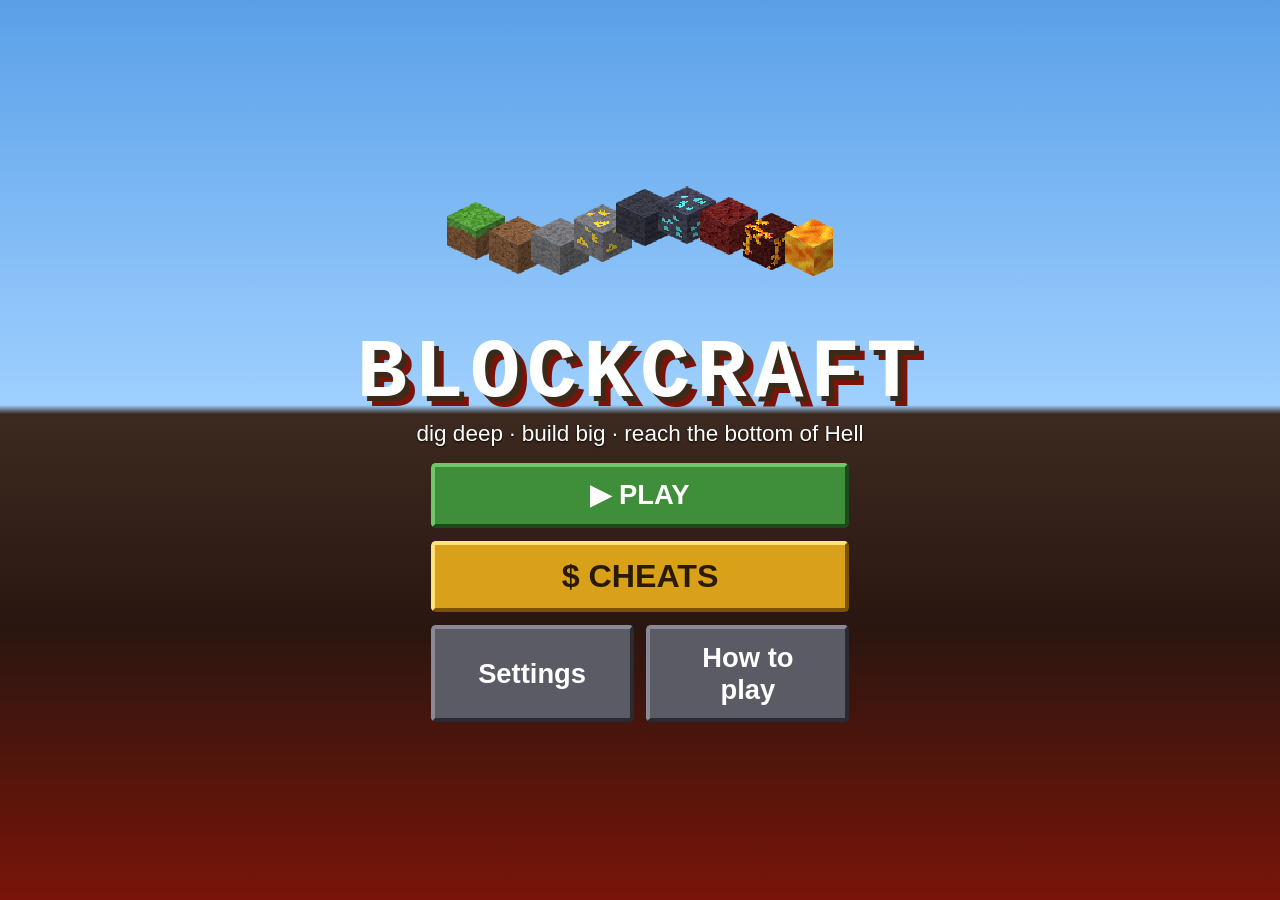
<file: index.html>
<!DOCTYPE html>
<html lang="en"><head><meta charset="utf-8">
<meta name="viewport" content="width=device-width,initial-scale=1,maximum-scale=1,user-scalable=no,viewport-fit=cover">
<meta name="apple-mobile-web-app-capable" content="yes">
<meta name="mobile-web-app-capable" content="yes">
<meta name="apple-mobile-web-app-status-bar-style" content="black-translucent">
<meta name="apple-mobile-web-app-title" content="Blockcraft">
<meta name="format-detection" content="telephone=no">
<meta name="theme-color" content="#000000">
<link rel="manifest" href="manifest.json">
<link rel="apple-touch-icon" href="apple-touch-icon.png">
<link rel="icon" type="image/png" href="favicon.png">
<title>Blockcraft</title><link rel="stylesheet" href="style.css"><link rel="stylesheet" href="pwa.css"></head>
<body>
<canvas id="gl"></canvas>
<div id="touch"></div>
<div id="hud" class="hidden">
  <div id="topbar">
    <div id="hearts"></div><div id="armorHud"></div><div id="foodHud"></div><div id="coins">$0</div><div id="zone">Overworld</div><div id="cityHint"></div><div id="fps"></div>
    <div class="spacer"></div>
    <button class="hbtn" id="gearBtn">&#9876; Gear</button><button class="hbtn" id="invBtn">&#9638; Blocks</button><button class="hbtn" id="pauseBtn">II</button>
  </div>
  <div id="ncBadge">NO-CLIP</div><div id="cross"></div><div id="ring"></div>
  <div id="joyBase"><div id="joyKnob"></div></div>
  <div id="rbtns">
    <button class="cbtn" id="breakBtn">&#9935;<small>BREAK</small></button>
    <button class="cbtn" id="placeBtn">&#9632;<small>PLACE</small></button>
    <button class="cbtn big" id="jumpBtn">&#9650;<small>JUMP</small></button>
    <button class="cbtn" id="upBtn">&#8679;<small>UP</small></button>
    <button class="cbtn" id="downBtn">&#8681;<small>DOWN</small></button>
    <button class="cbtn" id="feedBtn">&#10084;<small>FEED</small></button>
    <button class="cbtn" id="eatBtn">&#127830;<small>EAT</small></button>
    <button class="cbtn" id="landBtn">&#11015;<small>LAND</small></button>
  </div>
  <div id="heldLbl"></div><div id="hotbar"></div>
  <div id="bubble"></div><div id="lavaFx"></div><div id="dmgFx"></div><div id="fireFx"></div><div id="boomFx"></div>
</div>
<div id="toast"></div>
<!-- screens -->
<div class="screen" id="s-title">
  <div class="tbox">
    <canvas id="titleArt" width="320" height="120"></canvas>
    <h1>BLOCKCRAFT</h1><div class="sub">dig deep &middot; build big &middot; reach the bottom of Hell</div>
    <div class="col">
      <button class="btn green" id="playBtn">&#9654; PLAY</button>
      <button class="btn gold" id="cheatBtnTitle">$ CHEATS</button>
      <div class="row"><button class="btn" id="settingsBtnT">Settings</button><button class="btn" id="helpBtn">How to play</button></div>
    </div>
  </div>
</div>
<div class="screen" id="s-worlds"><div class="panel"><div class="ph"><h2>Worlds</h2><button class="x" data-back>&#10005;</button></div><div class="pb" id="worldList"></div></div></div>
<div class="screen" id="s-new"><div class="panel narrow"><div class="ph"><h2>New World</h2><button class="x" data-back>&#10005;</button></div><div class="pb">
  <label>Name <input id="newName" maxlength="20" value="My World"></label>
  <label>Seed <input id="newSeed" maxlength="12" placeholder="random"></label>
  <div class="row"><button class="btn sel" data-mode="survival">Survival</button><button class="btn" data-mode="creative">Creative</button></div>
  <button class="btn gold" id="charBtnNew">&#9787; Character: <span class="charNm">Chief Stevo</span></button>
  <button class="btn green" id="createBtn">Create &amp; Play</button></div></div></div>
<div class="screen" id="s-pause"><div class="panel narrow"><div class="ph"><h2>Paused</h2><button class="x" data-back>&#10005;</button></div><div class="pb col">
  <button class="btn green" id="resumeBtn">Resume</button>
  <button class="btn" id="charBtnPause">&#9787; Character</button>
  <button class="btn gold" id="cheatBtnPause">$ CHEATS</button>
  <div class="row"><button class="btn" id="invBtnP">Blocks</button><button class="btn" id="shopBtn">Shop</button></div>
  <div class="row"><button class="btn" id="gearBtnP">Gear</button><button class="btn" id="petsBtnP">Pets</button></div>
  <div class="row"><button class="btn" id="settingsBtnP">Settings</button><button class="btn" id="saveBtn">Save</button></div>
  <button class="btn red" id="quitBtn">Save &amp; Quit to Title</button><div id="pstats" class="small"></div></div></div></div>
<div class="screen" id="s-cheats"><div class="panel"><div class="ph"><h2 class="goldt">$ CHEATS</h2><button class="x" data-back>&#10005;</button></div><div class="pb" id="cheatList"></div></div></div>
<div class="screen" id="s-inv"><div class="panel wide"><div class="ph"><h2>Blocks</h2><div id="invInfo" class="small"></div><button class="x" data-back>&#10005;</button></div>
  <div id="invHot"></div><div id="invTabs"></div><div class="pb" id="invGrid"></div></div></div>
<div class="screen" id="s-shop"><div class="panel wide"><div class="ph"><h2>Shop</h2><div id="shopCoins" class="goldt"></div><button class="x" data-back>&#10005;</button></div><div class="pb" id="shopList"></div></div></div>
<div class="screen" id="s-char"><div class="panel"><div class="ph"><h2>Choose Your Character</h2><button class="x" data-back>&#10005;</button></div><div class="pb"><div id="charList"></div><p class="small" id="charInfo"></p></div></div></div>
<div class="screen" id="s-settings"><div class="panel narrow"><div class="ph"><h2>Settings</h2><button class="x" data-back>&#10005;</button></div><div class="pb" id="setList"></div></div></div>
<div class="screen" id="s-help"><div class="panel"><div class="ph"><h2>How to play</h2><button class="x" data-back>&#10005;</button></div><div class="pb small" id="helpText">
<p><b>Move:</b> left thumb joystick (anywhere on the left side). <b>Look:</b> drag on the right side.</p>
<p><b>Place a block:</b> quick tap on the right side, or the PLACE button. <b>Break:</b> press and hold still on the right side, or hold BREAK. The crosshair picks the block.</p>
<p><b>Jump:</b> JUMP button (you also auto-jump up single steps). Tap a door to open/close it. Tap a bed to set your spawn (and sleep at night).</p>
<p><b>Hotbar:</b> tap a slot to select. <b>Blocks</b> button opens the block picker. Mining ores earns coins; spend them in the Shop (pause menu) on blocks and faster pickaxes.</p>
<p><b>Depth:</b> grass &rarr; stone and caves &rarr; the Deep Dark (y&lt;72, diamonds and glowing Gloomcrystals) &rarr; <b>Hell</b> (y&lt;40: Brimrock, Hellstone, lava lakes, imps) &rarr; unbreakable bedrock at y=0.</p>
<p>Zombies come out at night on the surface. Lava hurts unless God Mode is on. Your world autosaves every 30 seconds and when you pause or leave.</p>
<p><b>Cities (new in 1.2):</b> towns with a market, church, farms and a town hall are scattered over the land, one just north of where a new world starts. The HUD shows the nearest city and an arrow pointing to it. Tap townspeople to chat, tap the Merchant to buy and sell blocks, and tap <b>Chief Stevo</b> in the town hall for a gift and a quest. Demon cities lie deep in Hell, behind lava moats. Their citizens are peaceful until you hit one, and the guards at the fortress attack on sight.</p>
<p><b>Animals (new in 1.3):</b> cows, pigs, sheep, chickens, horses, wolves and cats roam the grass; polar bears, arctic foxes and wolves live in the snowlands. Hit livestock for raw meat (and wool). Fish swim in schools in lakes and the sea: tap one to grab it, or use a Fishing Net or Fishing Rod (cast, wait for the bite, tap again).</p>
<p><b>Food:</b> tap a Campfire or Furnace to cook raw meat and fish. Select food and press <b>EAT</b> (or hold on the right side) to heal. Cooked food heals much more. A simple hunger bar can be turned on in Settings (it is off in God Mode).</p>
<p><b>Pets:</b> hold an animal's favorite food and tap the animal a few times (dogs/wolves: meat or bones, cats: fish, cows/sheep/horses/chickens: wheat, pigs: wheat or melon, polar bears: fish, foxes: chicken or fish). When the hearts are full it is your pet: it gets a collar and a name tag, follows you, teleports to you when you are far away, and wolves fight monsters with you. Tap your pet to make it sit or follow. Rename pets in Pause &rarr; Pets.</p>
<p><b>Gear:</b> buy swords, a battle axe, a spear, a bow with arrows and leather, iron, diamond or Emberite armor in the Shop. Hold a weapon to hit harder; open <b>Gear</b> to wear armor (it blocks up to 80% of damage). Buckets scoop up and pour water and lava; lava spreads a few blocks and stops, and water + lava turns into obsidian or cobblestone.</p>
<p><b>TNT &amp; fire (new in 1.7):</b> get TNT, Mega TNT and Flint &amp; Steel from the Blocks button (TNT tab) in Creative or with Infinite Supplies, from <b>$ CHEATS &rarr; TNT Kit</b>, or in the Shop (buy them, or craft: Flint &amp; Steel = 1 Iron Ore + 1 Flint, TNT = 5 Gunpowder + 4 Sand, Mega TNT = 4 TNT + 1 Gunpowder). Gravel sometimes drops Flint when you mine it; zombies and imps sometimes drop Gunpowder. Place TNT like a block, select Flint &amp; Steel and tap the TNT to light it: it flashes for 4 seconds, then BOOM. Fire and lava touching TNT light it too, and explosions set off nearby TNT. Flint &amp; Steel on any other block starts a fire. Lava and fire burn you, animals and zombies, set you on fire (jump in water to put it out), burn wood, leaves and wool, and destroy dropped items. $ CHEATS has a TNT blast size slider and No Fire Spread. God Mode blocks all of the damage.</p>
<p><b>Build Mode (new in 1.6):</b> tap <b>&#9874; Build</b> for an overhead camera. Drag with the PAN tool (or two fingers) to move, pinch to zoom, twist two fingers or use &#10226;&#10227; to rotate. Tools: WALL (drag a line, height 1-6), FLOOR and ROOM (drag a rectangle), ROOF (new in 1.6.1: tap inside any room and it finds the walls and height for you, shows a preview, then tap Place roof; Gabled/Hip/Flat, overhang on/off, turn the ridge; or drag over an area), DOOR and WINDOW (tap a wall), STAIRS, ERASE, UNDO/REDO. Tap the material swatch to change blocks. Building here is free. Tap &#10004; Done (or Back) to return to your character. Tap a door in normal play to open or close it.</p>
<p><b>$ CHEATS</b> are on the title screen and pause menu. They include Teleport to nearest City, Teleport to Demon City, Teleport to Snow Biome, Spawn Pet, All Gear and Full Food.</p></div></div></div>
<div class="screen" id="s-npc"><div class="panel narrow"><div class="ph"><h2 id="npcName" class="goldt">Chief Stevo</h2><button class="x" data-back>&#10005;</button></div><div class="pb"><div id="npcText"></div><div class="row" id="npcBtns"></div></div></div></div>
<div class="screen" id="s-trade"><div class="panel wide"><div class="ph"><h2>Market</h2><div id="tradeCoins" class="goldt"></div><button class="x" data-back>&#10005;</button></div><div class="pb" id="tradeList"></div></div></div>
<div class="screen" id="s-cook"><div class="panel"><div class="ph"><h2 id="cookTitle">Campfire</h2><button class="x" data-back>&#10005;</button></div><div class="pb" id="cookList"></div></div></div>
<div class="screen" id="s-equip"><div class="panel wide"><div class="ph"><h2>Gear</h2><div id="equipInfo" class="small"></div><button class="x" data-back>&#10005;</button></div><div class="pb eqwrap"><div id="equipSlots"></div><div id="equipOwn"></div></div></div></div>
<div class="screen" id="s-pets"><div class="panel"><div class="ph"><h2>Pets</h2><button class="x" data-back>&#10005;</button></div><div class="pb" id="petList"></div></div></div>
<div class="screen" id="s-petpick"><div class="panel narrow"><div class="ph"><h2 class="goldt">Spawn Pet</h2><button class="x" data-back>&#10005;</button></div><div class="pb"><div class="petgrid" id="petPick"></div></div></div></div>
<div class="screen" id="s-petname"><div class="panel narrow"><div class="ph"><h2 class="goldt">&#10084; New pet!</h2><button class="x" data-back>&#10005;</button></div><div class="pb col"><div id="petNameMsg" class="small"></div><input id="petNameIn" maxlength="16"><button class="btn green" id="petNameOk">OK</button></div></div></div>
<div class="screen" id="s-death"><div class="panel narrow"><div class="ph"><h2 class="redt">You died</h2></div><div class="pb col"><div id="deathMsg"></div><button class="btn green" id="respawnBtn">Respawn</button></div></div></div>
<div class="screen" id="s-confirm"><div class="panel narrow"><div class="ph"><h2 id="confT">Sure?</h2><button class="x" data-back>&#10005;</button></div><div class="pb col"><div id="confMsg"></div><div class="row"><button class="btn red" id="confYes">Yes</button><button class="btn" data-back>Cancel</button></div></div></div></div>
<div id="rotateMsg">&#x21bb; Rotate your iPhone sideways to play Blockcraft</div>
<script src="pwa.js"></script>
<script src="three.min.js"></script>
<script src="game.js"></script>
</body></html>
</file>
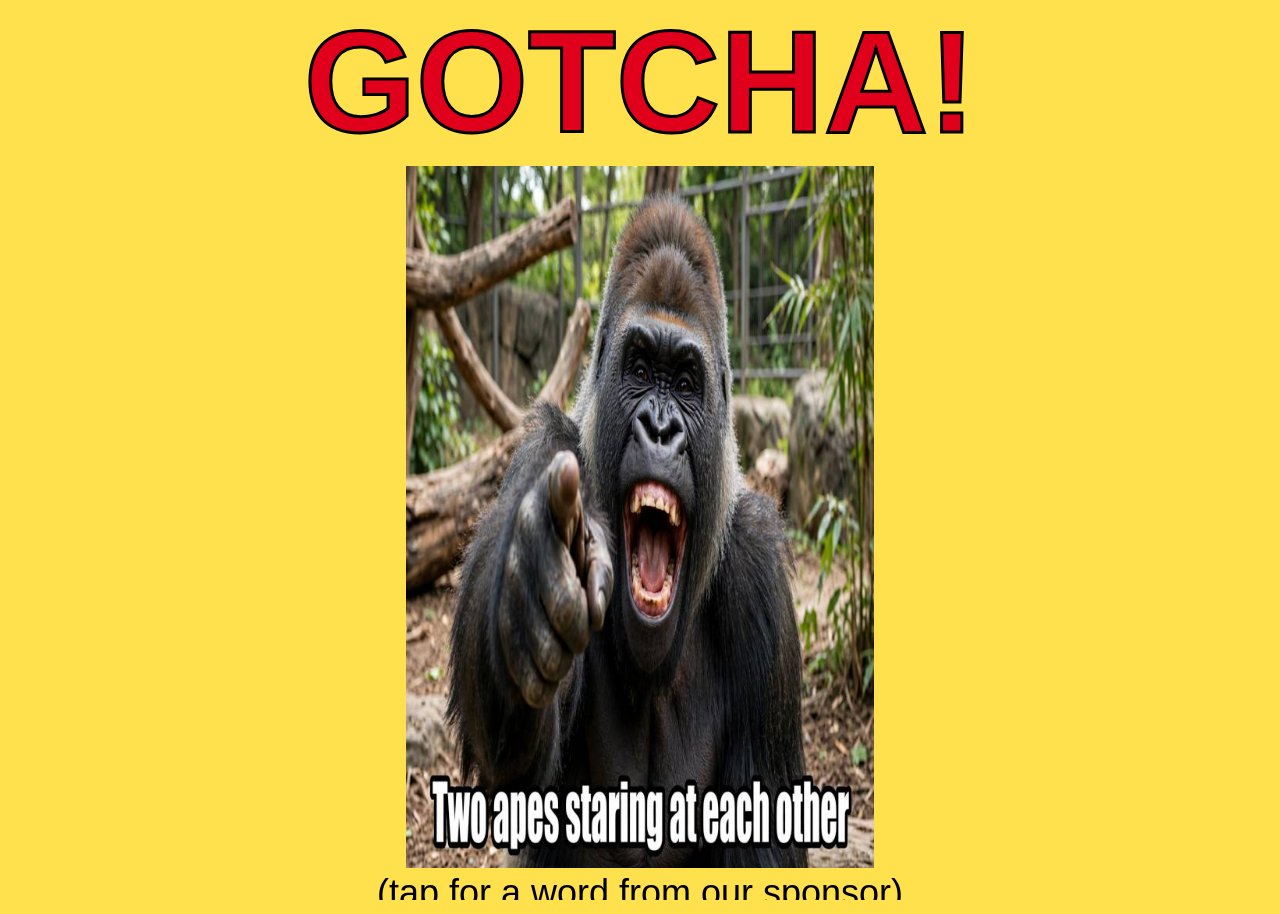
<file: gotcha/index.html>
<!doctype html><html><head><meta charset="utf-8"><meta name="viewport" content="width=device-width,initial-scale=1,user-scalable=no"><title>GOTCHA!</title>
<style>html,body{margin:0;height:100%;background:#ffe14d;overflow:hidden;font-family:Impact,Arial Black,sans-serif;text-align:center}
h1{margin:0;font-size:16vmin;color:#e0001b;-webkit-text-stroke:3px #000;animation:w .4s infinite alternate}
img{height:78vh;max-width:100vw;object-fit:contain;animation:b .6s infinite alternate}
p{margin:0;font-size:4vmin}
@keyframes w{to{transform:rotate(-4deg) scale(1.08)}}@keyframes b{to{transform:translateY(-12px) rotate(2deg)}}</style></head>
<body><h1>GOTCHA!</h1><img src="ape.svg" alt="laughing ape"><p>(tap for a word from our sponsor)</p>
<script>
document.body.addEventListener('click',()=>{const A=new(window.AudioContext||window.webkitAudioContext)(),t=A.currentTime;
[[0,220,90],[.25,180,60],[.5,300,40],[.7,90,60]].forEach(([d,f1,f2])=>{const o=A.createOscillator(),g=A.createGain();o.type='sawtooth';
o.frequency.setValueAtTime(f1,t+d);o.frequency.exponentialRampToValueAtTime(f2,t+d+.25);g.gain.setValueAtTime(.3,t+d);g.gain.exponentialRampToValueAtTime(.001,t+d+.25);
o.connect(g).connect(A.destination);o.start(t+d);o.stop(t+d+.26)})});
</script></body></html>
</file>
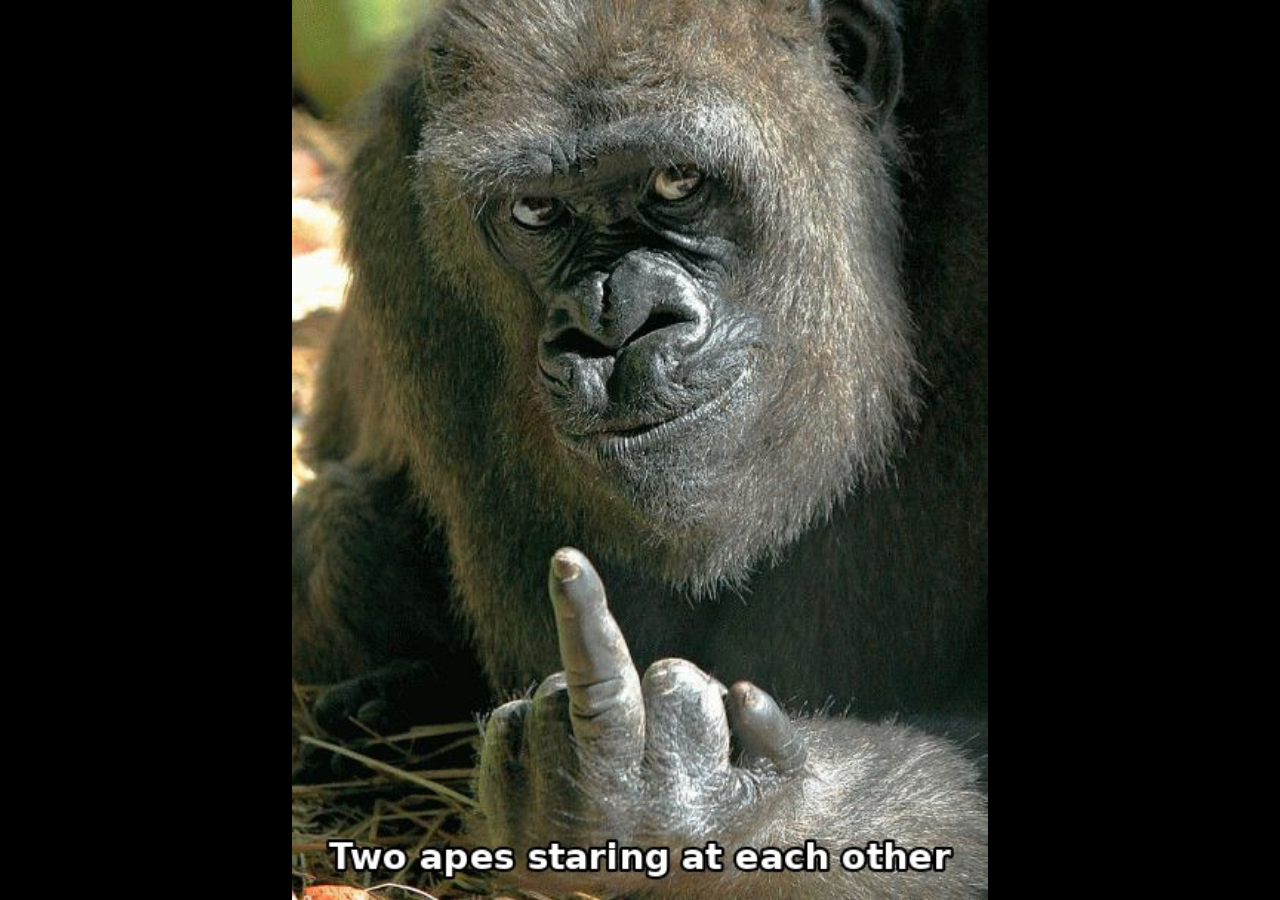
<file: gotcha/finger/index.html>
<!doctype html><html><head><meta charset="utf-8"><meta name="viewport" content="width=device-width,initial-scale=1,user-scalable=no"><title>👀</title>
<style>html,body{margin:0;height:100%;background:#000;overflow:hidden}img{width:100vw;height:100vh;object-fit:contain;display:block}</style></head>
<body><img src="ape-finger.jpg" alt="Two apes staring at each other">
<script>
let done=0;function laugh(){if(done)return;try{const A=new(window.AudioContext||window.webkitAudioContext)();if(A.state==='suspended')A.resume();const t=A.currentTime;
[[0,220,90],[.25,180,60],[.5,300,40],[.7,90,60]].forEach(([d,f1,f2])=>{const o=A.createOscillator(),g=A.createGain();o.type='sawtooth';
o.frequency.setValueAtTime(f1,t+d);o.frequency.exponentialRampToValueAtTime(f2,t+d+.25);g.gain.setValueAtTime(.3,t+d);g.gain.exponentialRampToValueAtTime(.001,t+d+.25);
o.connect(g).connect(A.destination);o.start(t+d);o.stop(t+d+.26)});if(A.state==='running')done=1}catch(e){}}
window.addEventListener('load',laugh);['touchstart','pointerdown','click','keydown'].forEach(e=>document.addEventListener(e,laugh,{passive:true}));
</script></body></html>
</file>
<file: style.css>
:root{--u:1px}
*{box-sizing:border-box;-webkit-tap-highlight-color:transparent;user-select:none;-webkit-user-select:none;touch-action:none}
html,body{margin:0;width:100%;height:100%;overflow:hidden;background:#000;font-family:"Trebuchet MS",Verdana,sans-serif;color:#fff}
#gl{position:fixed;inset:0;width:100%;height:100%;display:block}
#touch{position:fixed;inset:0}
.hidden{display:none!important}
#hud{position:fixed;inset:0;pointer-events:none}
#hud button{pointer-events:auto}
#topbar{position:absolute;left:calc(8*var(--u));right:calc(8*var(--u));top:calc(6*var(--u));display:flex;align-items:center;gap:calc(10*var(--u));font-size:calc(15*var(--u));text-shadow:0 1px 2px #000}
.spacer{flex:1}
#hearts{letter-spacing:calc(-1*var(--u));font-size:calc(15*var(--u));color:#ff3048}
#hearts .e{color:#3a1418}
#coins{color:#ffd84a;font-weight:bold}
#zone{color:#cde;opacity:.9}#fps{color:#9f9;font-size:calc(12*var(--u))}
.hbtn{background:rgba(0,0,0,.45);color:#fff;border:calc(2*var(--u)) solid rgba(255,255,255,.4);border-radius:calc(8*var(--u));font-size:calc(15*var(--u));padding:calc(6*var(--u)) calc(12*var(--u));font-weight:bold}
#cross{position:absolute;left:50%;top:50%;width:calc(22*var(--u));height:calc(22*var(--u));transform:translate(-50%,-50%);background:linear-gradient(#fff,#fff) center/100% calc(2*var(--u)) no-repeat,linear-gradient(#fff,#fff) center/calc(2*var(--u)) 100% no-repeat;mix-blend-mode:difference}
#ring{position:absolute;left:50%;top:50%;width:calc(40*var(--u));height:calc(40*var(--u));transform:translate(-50%,-50%);border-radius:50%;opacity:0;--p:0%;background:conic-gradient(rgba(255,230,120,.95) var(--p),rgba(255,255,255,.15) 0);-webkit-mask:radial-gradient(circle,transparent 58%,#000 60%);mask:radial-gradient(circle,transparent 58%,#000 60%)}
#joyBase{position:absolute;width:calc(120*var(--u));height:calc(120*var(--u));border-radius:50%;background:rgba(255,255,255,.12);border:calc(2*var(--u)) solid rgba(255,255,255,.3);left:calc(40*var(--u));bottom:calc(40*var(--u));opacity:.6}
#joyKnob{position:absolute;left:50%;top:50%;width:calc(50*var(--u));height:calc(50*var(--u));margin:calc(-25*var(--u)) 0 0 calc(-25*var(--u));border-radius:50%;background:rgba(255,255,255,.55)}
#rbtns{position:absolute;right:calc(14*var(--u));bottom:calc(14*var(--u));width:calc(200*var(--u));height:calc(250*var(--u))}
.cbtn{position:absolute;width:calc(66*var(--u));height:calc(66*var(--u));border-radius:50%;background:rgba(0,0,0,.38);border:calc(2*var(--u)) solid rgba(255,255,255,.5);color:#fff;font-size:calc(22*var(--u));display:flex;flex-direction:column;align-items:center;justify-content:center;line-height:1;padding:0}
.cbtn small{font-size:calc(9*var(--u));margin-top:calc(2*var(--u));font-weight:bold}
.cbtn.on{background:rgba(255,220,90,.45)}
#jumpBtn{right:0;bottom:calc(8*var(--u));width:calc(80*var(--u));height:calc(80*var(--u))}
#breakBtn{right:calc(92*var(--u));bottom:calc(30*var(--u))}
#placeBtn{right:calc(18*var(--u));bottom:calc(100*var(--u))}
#upBtn{right:calc(100*var(--u));bottom:calc(150*var(--u))}#downBtn{right:calc(100*var(--u));bottom:calc(104*var(--u));width:calc(50*var(--u));height:calc(42*var(--u));border-radius:calc(10*var(--u))}
#upBtn{width:calc(50*var(--u));height:calc(42*var(--u));border-radius:calc(10*var(--u))}
#hotbar{position:absolute;left:50%;bottom:calc(4*var(--u));transform:translateX(-50%);display:flex;gap:calc(3*var(--u));pointer-events:auto;background:rgba(0,0,0,.35);padding:calc(3*var(--u));border-radius:calc(6*var(--u))}
.slot{width:calc(42*var(--u));height:calc(42*var(--u));border:calc(2*var(--u)) solid rgba(255,255,255,.25);border-radius:calc(4*var(--u));background:rgba(0,0,0,.35) center/80% no-repeat;position:relative;image-rendering:pixelated}
.slot.sel{border-color:#fff;box-shadow:0 0 0 calc(2*var(--u)) #ffd84a}
.slot span{position:absolute;right:calc(2*var(--u));bottom:0;font-size:calc(11*var(--u));font-weight:bold;text-shadow:0 0 2px #000,0 0 2px #000}
.slot.empty{opacity:.45}
#lavaFx{position:absolute;inset:0;background:radial-gradient(transparent 30%,rgba(255,80,0,.8));opacity:0;transition:opacity .2s}
#fireFx{position:absolute;inset:0;pointer-events:none;opacity:0;background:linear-gradient(to top,rgba(255,120,0,.75),rgba(255,60,0,.25) 35%,transparent 60%),radial-gradient(transparent 45%,rgba(255,90,0,.45));animation:fireflick .18s infinite alternate}
@keyframes fireflick{from{filter:brightness(1)}to{filter:brightness(1.35)}}
#boomFx{position:absolute;inset:0;pointer-events:none;opacity:0;background:radial-gradient(rgba(255,255,230,.95),rgba(255,170,60,.6) 60%,rgba(255,90,0,.3))}
#dmgFx{position:absolute;inset:0;background:radial-gradient(transparent 40%,rgba(255,0,0,.6));opacity:0}
.floatc{position:absolute;left:50%;top:42%;transform:translateX(-50%);color:#ffd84a;font-weight:bold;font-size:calc(20*var(--u));text-shadow:0 1px 3px #000;animation:fl 1.1s forwards}
@keyframes fl{to{transform:translate(-50%,calc(-50*var(--u)));opacity:0}}
#toast{position:fixed;left:50%;top:calc(46*var(--u));transform:translateX(-50%);background:rgba(0,0,0,.7);padding:calc(6*var(--u)) calc(14*var(--u));border-radius:calc(8*var(--u));font-size:calc(14*var(--u));opacity:0;transition:opacity .3s;pointer-events:none;max-width:80vw;text-align:center;z-index:50}
#toast.show{opacity:1}
/* screens */
.screen{position:fixed;inset:0;display:none;align-items:center;justify-content:center;background:rgba(0,0,0,.55);z-index:10;padding:calc(8*var(--u))}
.screen.show{display:flex}
#s-title{background:linear-gradient(#5aa0e8 0%,#9fd0ff 45%,#3c2a20 46%,#2a1610 70%,#7a1408 100%)}
.tbox{text-align:center;display:flex;flex-direction:column;align-items:center;max-height:100%}
#titleArt{width:calc(240*var(--u));height:calc(90*var(--u));image-rendering:pixelated}
h1{margin:calc(2*var(--u)) 0 0;font-size:calc(52*var(--u));letter-spacing:calc(4*var(--u));color:#fff;text-shadow:calc(3*var(--u)) calc(3*var(--u)) 0 #3a2a1a,calc(6*var(--u)) calc(6*var(--u)) 0 #7a1408;font-family:"Courier New",monospace;font-weight:900}
.sub{font-size:calc(14*var(--u));margin-bottom:calc(10*var(--u));text-shadow:0 1px 2px #000}
.col{display:flex;flex-direction:column;gap:calc(8*var(--u));align-items:stretch}
.row{display:flex;gap:calc(8*var(--u))}.row>*{flex:1}
.btn{background:#5b5b66;color:#fff;border:calc(3*var(--u)) solid #2a2a30;border-top-color:#8a8a96;border-left-color:#8a8a96;font-size:calc(17*var(--u));padding:calc(8*var(--u)) calc(16*var(--u));font-weight:bold;font-family:inherit;min-width:calc(120*var(--u));border-radius:calc(3*var(--u))}
.btn:active{filter:brightness(1.25)}
.btn.green{background:#3f8f3a;border-top-color:#6fc96a;border-left-color:#6fc96a;border-bottom-color:#1d4a1b;border-right-color:#1d4a1b}
.btn.gold{background:#d9a019;color:#2a1a00;border-top-color:#ffe37a;border-left-color:#ffe37a;border-bottom-color:#7a5200;border-right-color:#7a5200;font-size:calc(20*var(--u))}
.btn.red{background:#a8322a;border-top-color:#e06a5f;border-left-color:#e06a5f}
.btn.sel{outline:calc(3*var(--u)) solid #ffd84a}
.btn:disabled{opacity:.4}
.btn.sm{font-size:calc(13*var(--u));padding:calc(5*var(--u)) calc(8*var(--u));min-width:0}
.panel{background:rgba(28,28,34,.96);border:calc(3*var(--u)) solid #555;border-radius:calc(8*var(--u));width:min(calc(600*var(--u)),96vw);max-height:100%;display:flex;flex-direction:column;overflow:hidden}
.panel.narrow{width:min(calc(380*var(--u)),96vw)}.panel.wide{width:min(calc(860*var(--u)),98vw)}
.ph{display:flex;align-items:center;gap:calc(10*var(--u));padding:calc(6*var(--u)) calc(10*var(--u));border-bottom:calc(2*var(--u)) solid #444}
.ph h2{margin:0;font-size:calc(20*var(--u));flex:1}
.x{background:#a8322a;color:#fff;border:none;border-radius:calc(6*var(--u));width:calc(40*var(--u));height:calc(36*var(--u));font-size:calc(20*var(--u));font-weight:bold}
.pb{padding:calc(10*var(--u));overflow-y:auto;touch-action:pan-y;flex:1;min-height:0}
.small{font-size:calc(13*var(--u));opacity:.9}.small p{margin:0 0 calc(6*var(--u))}
.goldt{color:#ffd84a}.redt{color:#ff5a4a}
label{display:flex;gap:calc(8*var(--u));align-items:center;font-size:calc(16*var(--u));margin-bottom:calc(8*var(--u))}
input{flex:1;font-size:calc(16*var(--u));padding:calc(5*var(--u));background:#111;color:#fff;border:calc(2*var(--u)) solid #666;user-select:text;-webkit-user-select:text}
.wrow{display:flex;align-items:center;gap:calc(8*var(--u));background:#2a2a32;padding:calc(8*var(--u));margin-bottom:calc(6*var(--u));border-radius:calc(6*var(--u))}
.wrow .wi{flex:1;font-size:calc(15*var(--u))}.wrow .wi small{display:block;opacity:.7;font-size:calc(12*var(--u))}
.chrow{display:flex;align-items:center;gap:calc(8*var(--u));padding:calc(5*var(--u)) 0;border-bottom:1px solid #333;font-size:calc(15*var(--u))}
.chrow .cn{flex:1}.chrow .cn small{display:block;opacity:.65;font-size:calc(11*var(--u))}
.tog{width:calc(70*var(--u));height:calc(34*var(--u));border-radius:calc(17*var(--u));border:none;background:#555;color:#fff;font-weight:bold;font-size:calc(13*var(--u))}
.tog.on{background:#3fae3a}
#invHot{display:flex;gap:calc(4*var(--u));padding:calc(6*var(--u)) calc(10*var(--u));justify-content:center;background:#1a1a20}
#invTabs{display:flex;gap:calc(4*var(--u));padding:calc(4*var(--u)) calc(10*var(--u));overflow-x:auto;touch-action:pan-x}
#invTabs button{font-size:calc(12*var(--u));padding:calc(4*var(--u)) calc(8*var(--u));background:#444;color:#fff;border:none;border-radius:calc(4*var(--u))}
#invTabs button.on{background:#d9a019;color:#000}
#invGrid{display:grid;grid-template-columns:repeat(auto-fill,minmax(calc(64*var(--u)),1fr));gap:calc(5*var(--u));align-content:start}
.ib{background:#2c2c36 center calc(4*var(--u))/calc(36*var(--u)) no-repeat;border:calc(2*var(--u)) solid #444;border-radius:calc(5*var(--u));height:calc(64*var(--u));color:#fff;font-size:calc(9*var(--u));display:flex;flex-direction:column;justify-content:flex-end;align-items:center;padding:calc(2*var(--u));image-rendering:pixelated;line-height:1.1}
.ib b{font-size:calc(10*var(--u));color:#ffd84a}.ib.zero{opacity:.5}
.shrow{display:flex;align-items:center;gap:calc(8*var(--u));padding:calc(4*var(--u)) 0;border-bottom:1px solid #333;font-size:calc(14*var(--u))}
.shrow .ic{width:calc(32*var(--u));height:calc(32*var(--u));background:center/contain no-repeat;image-rendering:pixelated}
.shrow .cn{flex:1}
.shgrid{display:grid;grid-template-columns:1fr 1fr;column-gap:calc(16*var(--u))}
.sec{font-weight:bold;color:#ffd84a;margin:calc(8*var(--u)) 0 calc(2*var(--u));font-size:calc(14*var(--u))}
.pb *{touch-action:pan-y}#invTabs *{touch-action:pan-x}
#cheatList{display:grid;grid-template-columns:1fr 1fr;column-gap:calc(18*var(--u))}
#landBtn{right:calc(158*var(--u));bottom:calc(127*var(--u));width:calc(54*var(--u));height:calc(46*var(--u));border-radius:calc(10*var(--u));background:rgba(40,120,40,.6);display:none}
#ncBadge{display:none;position:absolute;left:calc(14*var(--u));top:calc(46*var(--u));background:rgba(200,30,30,.8);color:#fff;font-weight:bold;font-size:calc(14*var(--u));padding:calc(3*var(--u)) calc(10*var(--u));border-radius:calc(6*var(--u));pointer-events:none;letter-spacing:1px}

/* v1.2 cities */
#cityHint{color:#ffe9a8;font-size:calc(13*var(--u));white-space:nowrap}
#cityHint .arr{display:inline-block;font-weight:bold;color:#fff;margin-left:calc(3*var(--u))}
#bubble{position:absolute;display:none;transform:translate(-50%,-100%);background:#fffdf4;color:#222;border:2px solid #333;border-radius:calc(10*var(--u));padding:calc(5*var(--u)) calc(10*var(--u));font-size:calc(13*var(--u));max-width:calc(260*var(--u));text-align:center;pointer-events:none;z-index:20;box-shadow:0 2px 6px rgba(0,0,0,.4)}
#bubble b{display:block;font-size:calc(11*var(--u));color:#a0522d}
#bubble:after{content:"";position:absolute;left:50%;bottom:calc(-9*var(--u));margin-left:calc(-7*var(--u));border:calc(7*var(--u)) solid transparent;border-top-color:#333;border-bottom:0}
#npcText{font-size:calc(14*var(--u));line-height:1.35}
#npcText .gift{background:#3a2f0a;color:#ffd84a;border-radius:calc(6*var(--u));padding:calc(4*var(--u)) calc(8*var(--u));margin-bottom:calc(6*var(--u))}
#npcBtns{margin-top:calc(8*var(--u))}
/* v1.3 */
#eatBtn{right:calc(24*var(--u));bottom:calc(176*var(--u));width:calc(56*var(--u));height:calc(56*var(--u));background:rgba(150,80,20,.6);display:none}
#armorHud{font-size:calc(13*var(--u));color:#cfe8ff;font-weight:bold;display:flex;align-items:center;gap:calc(3*var(--u));text-shadow:0 1px 2px #000}
.armico{display:inline-block;width:calc(13*var(--u));height:calc(15*var(--u));background:#9ec8ff;clip-path:polygon(50% 0,100% 18%,92% 62%,50% 100%,8% 62%,0 18%)}
#foodHud{font-size:calc(12*var(--u));color:#e09040;letter-spacing:calc(-1*var(--u))}#foodHud .e{color:#4a2a10}
.eqwrap{display:flex;gap:calc(12*var(--u))}
#equipSlots{display:flex;gap:calc(10*var(--u));flex:0 0 auto}
#equipSlots .fig{width:calc(84*var(--u));height:calc(140*var(--u));image-rendering:pixelated;background:#22222a;border:calc(2*var(--u)) solid #444;border-radius:calc(6*var(--u))}
.eqcol{display:flex;flex-direction:column;gap:calc(5*var(--u));width:calc(200*var(--u))}
.eqslot{display:flex;align-items:center;gap:calc(8*var(--u));background:#2c2c36;border:calc(2*var(--u)) dashed #555;border-radius:calc(6*var(--u));padding:calc(3*var(--u)) calc(6*var(--u));font-size:calc(13*var(--u));color:#fff}
.eqslot.full{border-style:solid;border-color:#8a8a50}
.eqslot .ic{width:calc(30*var(--u));height:calc(30*var(--u));background:#1a1a20 center/contain no-repeat;image-rendering:pixelated;border-radius:calc(4*var(--u))}
.eqslot small,.chrow small{display:block;color:#aaa;font-size:calc(10*var(--u))}
#equipOwn{flex:1;display:grid;grid-template-columns:repeat(auto-fill,minmax(calc(70*var(--u)),1fr));gap:calc(5*var(--u));align-content:start}
.petgrid{display:grid;grid-template-columns:repeat(3,1fr);gap:calc(6*var(--u))}
.petname{width:calc(150*var(--u));flex:none}

#feedBtn{right:calc(88*var(--u));bottom:calc(176*var(--u));width:calc(64*var(--u));height:calc(64*var(--u));background:rgba(220,50,90,.75);border-color:#ffd0dc;display:none;animation:feedp 1s infinite}
@keyframes feedp{50%{transform:scale(1.08)}}
#heldLbl{position:absolute;left:50%;bottom:calc(52*var(--u));transform:translateX(-50%);font-size:calc(12*var(--u));font-weight:bold;background:rgba(0,0,0,.5);padding:calc(2*var(--u)) calc(8*var(--u));border-radius:calc(6*var(--u));white-space:nowrap;pointer-events:none}
#heldLbl.food{color:#9dff8a}
#hotbar .slot.food{box-shadow:inset 0 0 0 calc(2*var(--u)) #4fd04f}
#hotbar .slot.food::after{content:'\1F356';position:absolute;right:1px;top:-2px;font-size:calc(10*var(--u))}
#hotbar .slot{position:relative}
#charList{display:flex;flex-wrap:wrap;gap:10px;justify-content:center}
.charCard{width:104px;padding:6px;border-radius:10px;background:rgba(255,255,255,.08);border:3px solid transparent;text-align:center;color:#fff;font-weight:bold}
.charCard.sel{border-color:#ffd84a;background:rgba(255,216,74,.18)}
.charCard canvas{width:72px;height:120px;image-rendering:pixelated;display:block;margin:0 auto 4px}
.charCard small{display:block;font-weight:normal;font-size:11px;opacity:.85}

#charList{max-height:62vh;overflow-y:auto}
/* v1.6 build mode */
#bmLayer{position:fixed;inset:0;display:none;touch-action:none}
#hud.building #rbtns,#hud.building #joyBase,#hud.building #hotbar,#hud.building #heldLbl,#hud.building #cross,#hud.building #ring,#hud.building #bubble,#hud.building #invBtn,#hud.building #gearBtn{display:none!important}
#bmBar,#bmOpt,#bmSide,#bmCount,#bmMats{display:none}
#hud.building #bmBar{display:flex;position:absolute;left:50%;bottom:calc(4*var(--u));transform:translateX(-50%);gap:calc(4*var(--u));background:rgba(20,24,34,.82);padding:calc(4*var(--u));border-radius:calc(10*var(--u));border:calc(2*var(--u)) solid rgba(255,255,255,.18)}
#bmBar button{width:calc(62*var(--u));height:calc(54*var(--u));display:flex;flex-direction:column;align-items:center;justify-content:center;background:#3a4050;color:#fff;border:calc(2*var(--u)) solid #555c70;border-radius:calc(8*var(--u));font-size:calc(20*var(--u));font-family:inherit;padding:0}
#bmBar button small{font-size:calc(9*var(--u));font-weight:bold;margin-top:calc(2*var(--u))}
#bmBar button.sel{background:#2e8a3a;border-color:#9ff09a;box-shadow:0 0 0 calc(2*var(--u)) #ffd84a}
#bmBar button:disabled{opacity:.35}
#bmUndo{margin-left:calc(8*var(--u))}
#hud.building #bmOpt{display:flex;position:absolute;left:calc(10*var(--u));bottom:calc(72*var(--u));gap:calc(12*var(--u));align-items:center;font-size:calc(13*var(--u));font-weight:bold;text-shadow:0 1px 2px #000;background:rgba(20,24,34,.7);padding:calc(4*var(--u)) calc(10*var(--u));border-radius:calc(8*var(--u))}
#bmOpt span{display:flex;align-items:center;gap:calc(5*var(--u))}
#bmOpt button{background:#3a4050;color:#fff;border:calc(2*var(--u)) solid #6a7088;border-radius:calc(6*var(--u));font-size:calc(14*var(--u));min-width:calc(30*var(--u));height:calc(30*var(--u));font-weight:bold;font-family:inherit}
#bmMatBtn{width:calc(38*var(--u));height:calc(38*var(--u))!important;background-color:#222!important;background-position:center;background-size:85%;background-repeat:no-repeat;image-rendering:pixelated;border-color:#ffd84a!important}
#bmHint{font-weight:normal;opacity:.85;font-size:calc(12*var(--u))}
#hud.building #bmSide{display:flex;flex-direction:column;position:absolute;right:calc(10*var(--u));top:calc(50*var(--u));gap:calc(6*var(--u))}
#bmSide button{width:calc(46*var(--u));height:calc(42*var(--u));background:rgba(20,24,34,.8);color:#fff;border:calc(2*var(--u)) solid rgba(255,255,255,.4);border-radius:calc(8*var(--u));font-size:calc(22*var(--u));font-weight:bold}
#hud.building #bmCount{position:absolute;left:50%;top:calc(44*var(--u));transform:translateX(-50%);background:rgba(40,140,60,.85);padding:calc(4*var(--u)) calc(12*var(--u));border-radius:calc(8*var(--u));font-weight:bold;font-size:calc(15*var(--u));white-space:nowrap}
#bmMats{position:absolute;left:calc(10*var(--u));bottom:calc(120*var(--u));grid-template-columns:repeat(9,calc(56*var(--u)));gap:calc(4*var(--u));background:rgba(20,24,34,.94);padding:calc(6*var(--u));border-radius:calc(10*var(--u));pointer-events:auto}
.bmm{height:calc(56*var(--u));background:#2c2c36 center calc(3*var(--u))/calc(32*var(--u)) no-repeat;image-rendering:pixelated;border:calc(2*var(--u)) solid #444;border-radius:calc(6*var(--u));color:#fff;display:flex;align-items:flex-end;justify-content:center;padding:0 0 calc(2*var(--u))}
.bmm span{font-size:calc(8*var(--u));line-height:1}
.bmm.sel{border-color:#ffd84a}
#buildBtn{background:rgba(40,110,50,.7)}
#bmFurnCat{display:none;position:absolute;left:calc(10*var(--u));bottom:calc(120*var(--u));width:calc(560*var(--u));background:rgba(20,24,34,.95);padding:calc(6*var(--u));border-radius:calc(10*var(--u));pointer-events:auto}
#hud:not(.building) #bmFurnCat{display:none!important}
.fctabs{display:flex;gap:calc(4*var(--u));margin-bottom:calc(6*var(--u))}
.fctabs button{flex:1;font-size:calc(13*var(--u));padding:calc(5*var(--u));background:#444;color:#fff;border:none;border-radius:calc(5*var(--u));font-weight:bold}
.fctabs button.on{background:#d9a019;color:#000}
.fcgrid{display:grid;grid-template-columns:repeat(6,1fr);gap:calc(5*var(--u))}
.fci{background:#2c2c36;border:calc(2*var(--u)) solid #444;border-radius:calc(6*var(--u));color:#fff;display:flex;flex-direction:column;align-items:center;padding:calc(3*var(--u))}
.fci img{width:calc(44*var(--u));height:calc(44*var(--u))}.fci span{font-size:calc(9*var(--u))}
.fci.sel{border-color:#ffd84a}
#bmFurnBtn{width:calc(38*var(--u));height:calc(38*var(--u))!important;background-color:#222!important;background-position:center;background-size:90%;background-repeat:no-repeat;border-color:#ffd84a!important}
#bmBar button{width:calc(56*var(--u))}
/* v1.7.1 damage feedback */
#hearts.hit{animation:hpshake .4s}
@keyframes hpshake{0%,100%{transform:translateX(0);filter:none}20%{transform:translateX(-4px);filter:brightness(1.8) drop-shadow(0 0 4px #f30)}60%{transform:translateX(4px)}}
.floatc.dmgn{color:#ff5a2a;top:30%;font-size:calc(26*var(--u))}
#ashFx{position:fixed;inset:0;pointer-events:none;opacity:0;z-index:6;background:radial-gradient(ellipse at center,rgba(40,36,34,.35) 0%,rgba(20,18,17,.9) 100%);transition:opacity .15s}
</file>
<file: pwa.css>
html,body{position:fixed;inset:0;overscroll-behavior:none;-webkit-touch-callout:none;-webkit-text-size-adjust:100%;touch-action:none}
*{-webkit-touch-callout:none}
canvas,#gl,#touch{touch-action:none!important}
input,textarea{-webkit-user-select:text;user-select:text;-webkit-touch-callout:default;font-size:max(16px,1em)}
#hud{inset:env(safe-area-inset-top) env(safe-area-inset-right) env(safe-area-inset-bottom) env(safe-area-inset-left)}
.screen{padding:max(calc(8*var(--u)),env(safe-area-inset-top)) max(calc(8*var(--u)),env(safe-area-inset-right)) max(calc(8*var(--u)),env(safe-area-inset-bottom)) max(calc(8*var(--u)),env(safe-area-inset-left))}
#rotateMsg{position:fixed;inset:0;z-index:99999;background:#000;color:#fff;display:none;align-items:center;justify-content:center;text-align:center;font:bold 20px "Trebuchet MS",sans-serif;padding:24px}
@media (orientation:portrait) and (max-width:820px){#rotateMsg{display:flex}}
</file>
